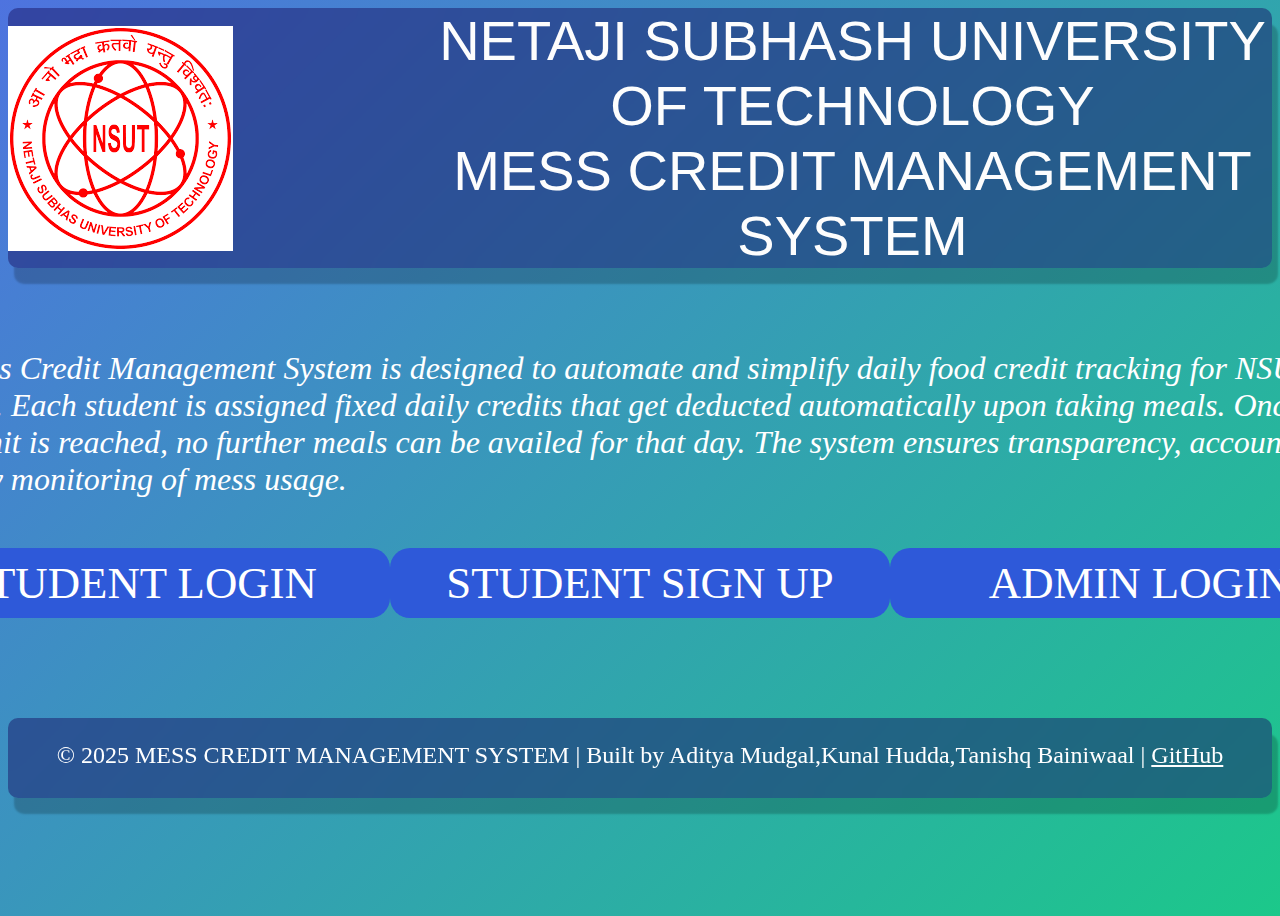
<file: index.html>
<!DOCTYPE html>
<html lang="en">
<head>
    <meta charset="UTF-8">
    <meta name="viewport" content="width=device-width, initial-scale=1.0">
    <title>Document</title>
    <link rel="stylesheet" href="index.css">
    <link rel="icon" type="image/png" href="mess.png">
</head>
<body>
    <header>
        <img src="nsut.png", alt="x">
        <div id="a">NETAJI SUBHASH UNIVERSITY OF TECHNOLOGY<br>MESS CREDIT MANAGEMENT SYSTEM</div>
    </header>
    <div id="container"><p>The Mess Credit Management System is designed to automate and simplify daily 
        food credit tracking for NSUT students. Each student is assigned fixed daily credits 
        that get deducted automatically upon taking meals. Once the daily limit is reached, 
        no further meals can be availed for that day. The system ensures transparency, 
        accountability, and easy monitoring of mess usage.</p>
        <div id="container_1">
            <button onclick="window.location.href='student_login.html'">STUDENT LOGIN</button>
            <button onclick="window.location.href='student_signup.html'">STUDENT SIGN UP</button>
            <button onclick="window.location.href='admin_login.html'">ADMIN LOGIN</button>
        </div>
    </div>
    <footer><p>© 2025 MESS CREDIT MANAGEMENT SYSTEM | Built by <span>Aditya Mudgal,Kunal Hudda,Tanishq Bainiwaal</span> | <a href="https://github.com/kunalhudda2006-cmd" target="_blank">GitHub</a></p></footer>
</body>
</html>
</file>
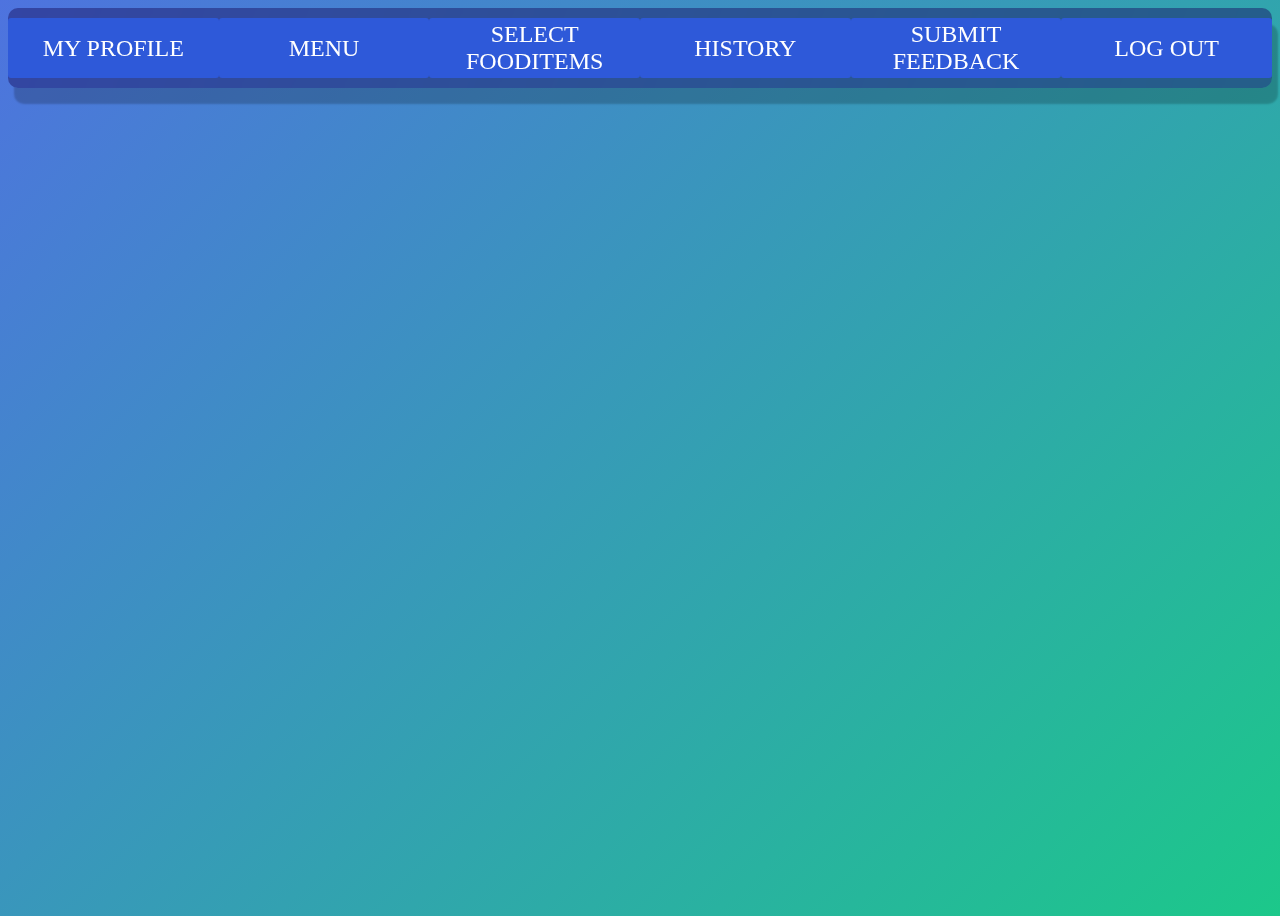
<file: dashbaord.html>
<!DOCTYPE html>
<html lang="en">
<head>
    <meta charset="UTF-8">
    <meta name="viewport" content="width=device-width, initial-scale=1.0">
    <title>Document</title>
    <link rel="stylesheet" href="index.css">
    <link rel="icon" type="image/png" href="mess.png">
</head>
<body>
    <footer id="dash">
        <button id="new_button1" class="new_button1 new_but1">MY PROFILE</button>
        <button id="new_button2" class="new_button1 new_but1">MENU</button>
        <button id="new_button3" class="new_button1 new_but1">SELECT FOODITEMS</button>
        <button id="new_button4" class="new_button1 new_but1">HISTORY</button>
        <button id="new_button5" class="new_button1 new_but1">SUBMIT FEEDBACK</button>
        <button id="new_button6" class="new_button1" >LOG OUT</button>
    </footer>
    <script src="dashboard.js"></script>
</body>
</html>
</file>
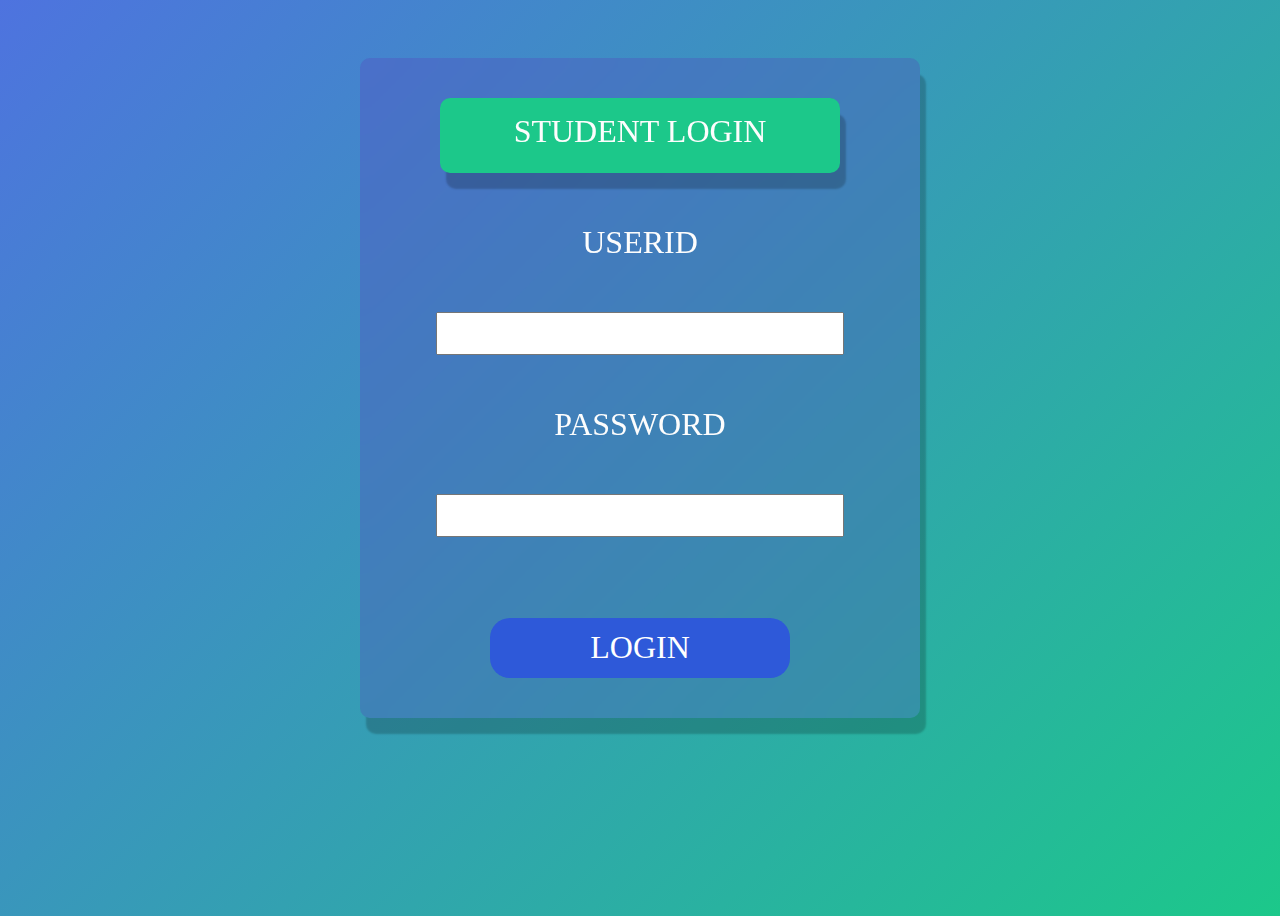
<file: student_login.html>
<!DOCTYPE html>
<html lang="en">
<head>
    <meta charset="UTF-8">
    <meta name="viewport" content="width=device-width, initial-scale=1.0">
    <title>Document</title>
    <link rel="stylesheet" href="index.css">
    <link rel="icon" type="image/png" href="mess.png">
</head>
<body>
    <div id="new_container">
        <div class="tag">STUDENT LOGIN</div>
        <div>USERID</div> <input>
        <div>PASSWORD</div> <input>
        <button id="new_button" onclick="window.location.href='dashbaord.html'">LOGIN</button>
    </div>
</body>
</html>
</file>
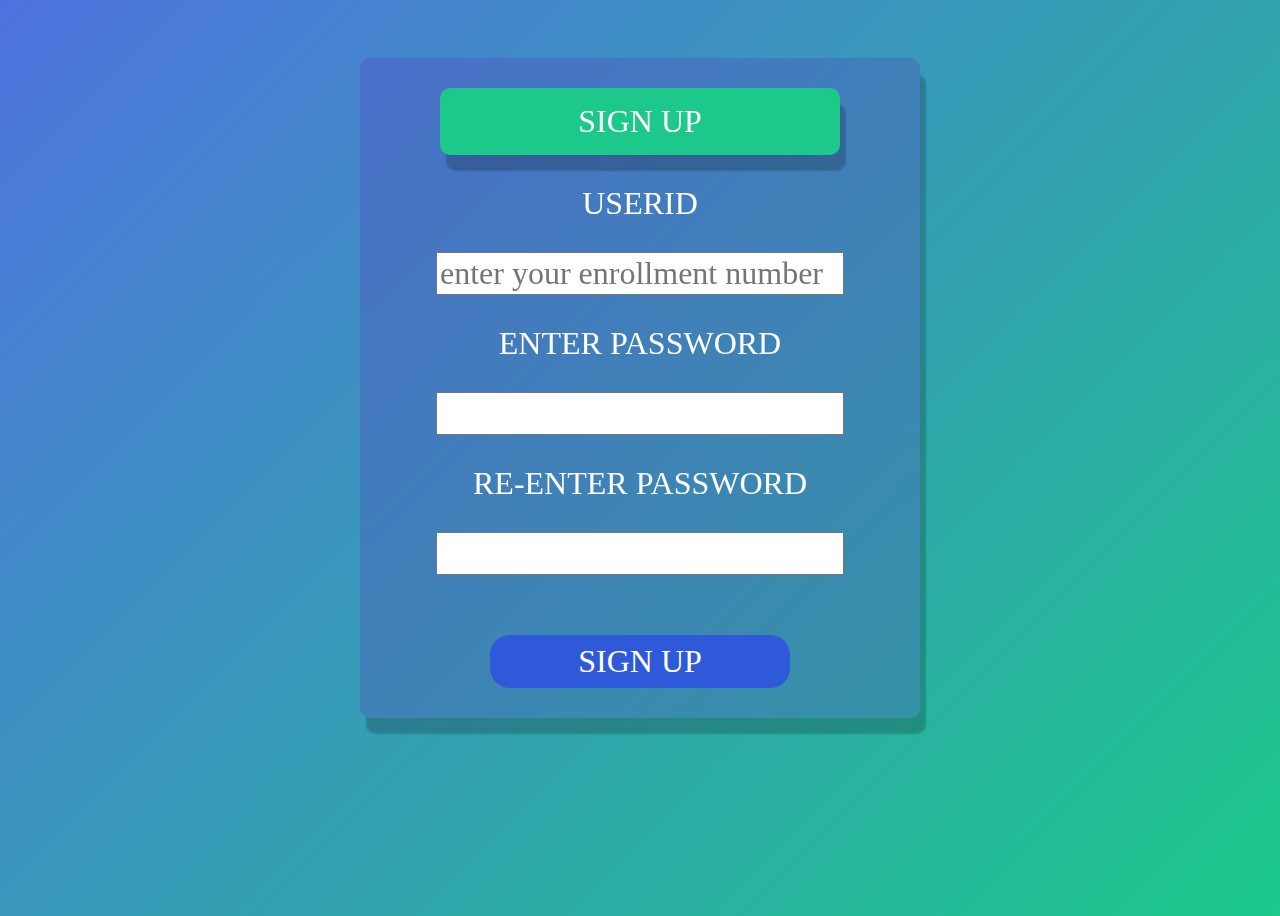
<file: student_signup.html>
<!DOCTYPE html>
<html lang="en">
<head>
    <meta charset="UTF-8">
    <meta name="viewport" content="width=device-width, initial-scale=1.0">
    <title>Document</title>
    <link rel="stylesheet" href="index.css">
    <link rel="icon" type="image/png" href="mess.png">
</head>
<body>
    <div id="new_container">
        <div class="tag">SIGN UP</div>
        <div>USERID</div>
        <input placeholder="enter your enrollment number">
        <div> ENTER PASSWORD</div>
        <input>
        <div>RE-ENTER PASSWORD</div>
        <input>
        <button id="new_button" onclick="window.location.href='index.html'">SIGN UP</button>
    </div>
</body>
</html>
</file>
<file: index.css>
body{
    display:flex;
    flex-direction:column;
    justify-content:flex-start;
    align-items:center;
    color:#ffffff;
    font-family:'Times New Roman', Times, serif;
    min-height: 100vh;
    background: linear-gradient(135deg, #4e73df, #1cc88a);

}
main {
  flex: 1;
}
header{
    margin-top:0px;
    width:100%;
    display:flex;
    align-items:center;
    gap:200px;
    color:#fdfdfd;
    background:rgba(25, 22, 104, 0.5);
    margin-bottom:50px;
    backdrop-filter:blur(10px);
    box-shadow: 6px 16px 2px rgba(0,0,0,0.2);
    border-radius:10px;
}
#a{
    font-family:Impact, Haettenschweiler, 'Arial Narrow Bold', sans-serif;
    font-size: 3.5em;
    text-align:center;
}
input,
button,
textarea,
select {
  font-family: inherit;
  font-size: inherit;
}
#container{
    font-size:2em;
    margin-bottom:100px;
    font-style: italic; 
    font-weight: 500;
}
#container_1{
    margin-top:50px;
    display:flex;
    justify-content:space-evenly;
    font-size:0.7em;
}
button{
    color:#ffffff;
    background-color:#2e59d9;
    border:none;
    border-radius:20px;
    width:500px;
    height:70px;
    font-size:2em;
    
}
button:hover{
    background-color: #1cc88a;
    box-shadow: 6px 16px 2px rgba(0,0,0,0.2);
}
footer{
    width:100%;
    display:flex;
    justify-content: center;
    height:80px;
    font-size:1.5em;
    background:rgba(25, 22, 104, 0.5);
    backdrop-filter:blur(10px);
    box-shadow: 6px 16px 2px rgba(0,0,0,0.2);
    border-radius:10px;
}
a{
    color:white;
}
#new_container{
    background: rgba(90, 52, 186, 0.25);
    backdrop-filter: blur(10px);
    margin-top:50px;
    padding:30px;
    gap:30px;
    display:flex;
    align-items:center;
    flex-direction:column;
    color:#fdfdfd;
    
    box-shadow: 6px 16px 2px rgba(0,0,0,0.2);
    border-radius:10px;
    width:500px;
    height:600px;
    font-size:2em;
    justify-content:space-around;
}
.tag{
    background:#1cc88a;
    backdrop-filter:blur(10px);
    box-shadow: 6px 16px 2px rgba(0,0,0,0.2);
    border-radius:10px;
    width:400px;
    height:60px;
    text-align:center;
    padding-top:15px;
}
#new_button{
    margin-top:30px;
    color:#ffffff;
    background-color:#2e59d9;
    border:none;
    border-radius:20px;
    width:300px;
    height:60px;
    font-size:1em;
}
.new_button1{
    margin-bottom:10px;
    margin-top:10px;
    color:#ffffff;
    background-color:#2e59d9;
    border:none;
    border-radius:3px;
    width:300px;
    height:60px;
    font-size:1em;
}
.new_button:hover,.new_button1:hover{
    background-color: #1cc88a;
    box-shadow: 6px 16px 2px rgba(0,0,0,0.2);
}
#dash{
    height:80px;
    padding-top:0px;
}
#card{
    width:100%;
    height:500px;
    background: rgba(10, 10, 10, 0.25);
    backdrop-filter: blur(10px);
    margin-top:50px;
    padding:30px;
    gap:30px;
    display:flex;
    align-items:center;
    justify-content: flex-start;
    flex-direction:column;
    color:#fdfdfd;
    box-shadow: 6px 16px 2px rgba(0,0,0,0.2);
    border-radius:10px;
    font-size:2em;
    border:outset;
}
</file>
